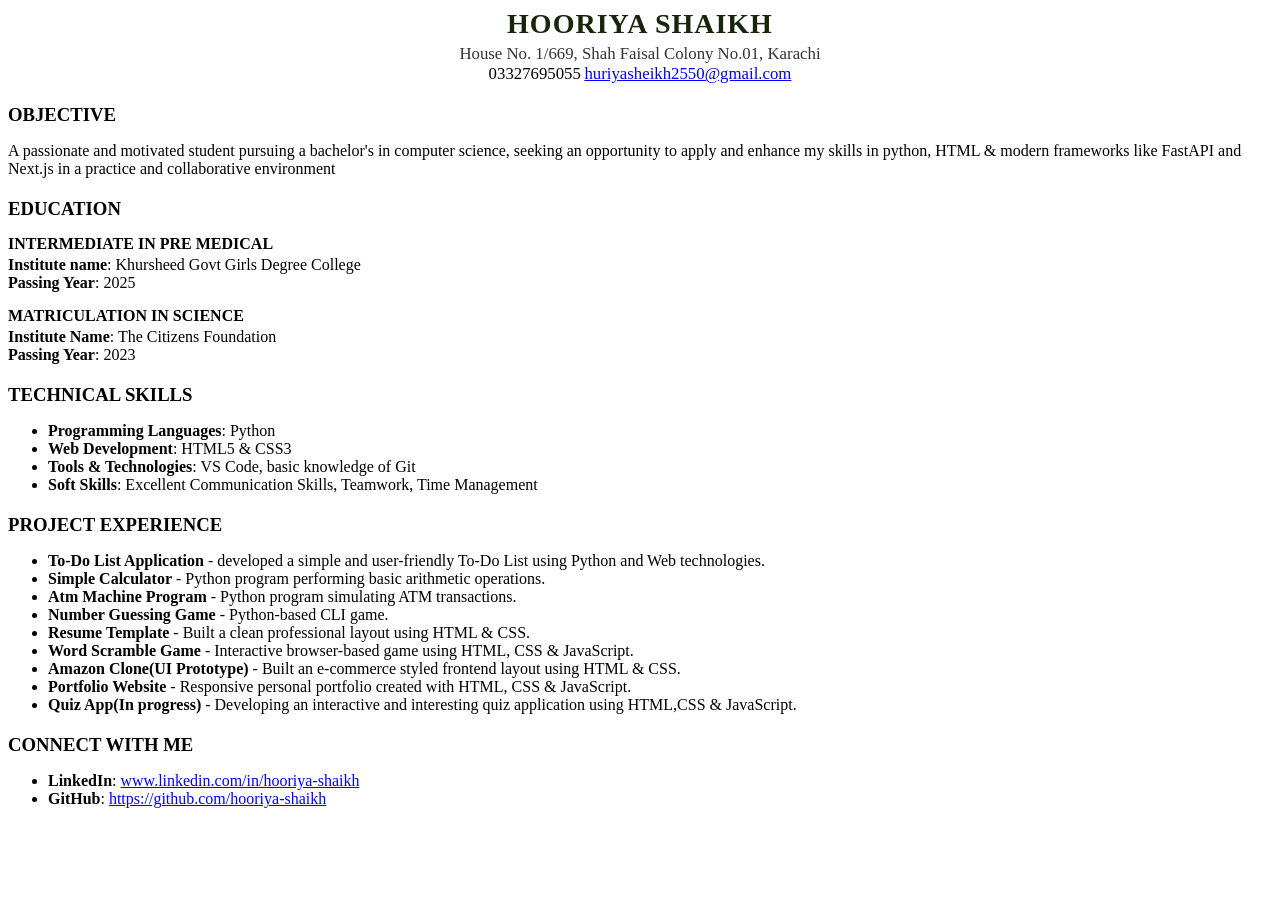
<file: index.html>
<!DOCTYPE html>
<html lang="en">
<head>
    <meta charset="UTF-8">
    <meta name="sampleresume" content="width=, initial-scale=1.0">
    <title>Resume</title>
    <link rel="stylesheet" href="style.css">
</head>
<body>
    <header>
    <h2 class="name">HOORIYA SHAIKH</h2>
    <p class="address">
    <big>House No. 1/669, Shah Faisal Colony No.01, Karachi</big>
    </p>

    
    <p class="contact-me">
        <big>03327695055</big>
        <big><a href="mailto:huriyasheikh@gmail.com" style="color: blue;">huriyasheikh2550@gmail.com</a></big>
    </p>    
    
    </header>
    <article>
        <h3>OBJECTIVE</h3>
        <P>A passionate and motivated student pursuing a bachelor's in computer science,
            seeking an opportunity to apply and enhance my skills in python, HTML & modern frameworks
            like FastAPI and Next.js in a practice and collaborative environment</p>
    </article>
    <article>
        <h3>EDUCATION</h3>
        <h4>INTERMEDIATE IN PRE MEDICAL</h4>
        <b>Institute name</b>: Khursheed Govt Girls Degree College
        <br> 
        <b>Passing Year</b>: 2025
        <br>
        <h4>MATRICULATION IN SCIENCE</h4>
        <b>Institute Name</b>: The Citizens Foundation
        <br>
        <b>Passing Year</b>: 2023
        <br>
        </article>
        <article>
            <h3>TECHNICAL SKILLS</h3>
            <ul>
                <li><b>Programming Languages</b>: Python</li>
                <li><b>Web Development</b>: HTML5 & CSS3</li>
                <li><b>Tools & Technologies</b>: VS Code, basic knowledge of Git</li>
                <li><b>Soft Skills</b>: Excellent Communication Skills, Teamwork, Time Management</li>
            </ul>
        </article>
        <article>
        <h3>PROJECT EXPERIENCE</h3>
            <ul>
                <li><b>To-Do List Application</b> -
                    developed a simple and user-friendly To-Do List using Python and Web technologies.</li>
                <li><b>Simple Calculator</b> - Python program performing basic arithmetic operations.</li>
                <li><b>Atm Machine Program</b> - Python program simulating ATM transactions.</li>
                <li><b>Number Guessing Game</b> - Python-based CLI game.</li>
                <li><b>Resume Template</b> - Built a clean professional layout using HTML & CSS. </li>
                <li><b>Word Scramble Game</b> - Interactive browser-based game using HTML, CSS & JavaScript.</li>
                <li><b>Amazon Clone(UI Prototype)</b> - Built an e-commerce styled frontend layout using HTML & CSS.</li>
                <li><b>Portfolio Website</b> - Responsive personal portfolio created with HTML, CSS & JavaScript.</li>
                <li><b>Quiz App(In progress)</b> - Developing an interactive and interesting quiz application using HTML,CSS & JavaScript.</li>
                
            </ul>
        </article>

        <article>
            <h3>CONNECT WITH ME</h3>
            <ul>
                <li><b>LinkedIn</b>: <a href="https://www.linkedin.com/in/hooriya-shaikh" target="_blank" style="color: blue;">www.linkedin.com/in/hooriya-shaikh</a>    
    </a></li>
                <li><b>GitHub</b>: <a href="https://github.com/hooriya-shaikh" target="_blank" style="color: blue;">https://github.com/hooriya-shaikh</a>
    </p>    
    </a></li>
            </ul>
        </article>
</body>
</html>
</file>
<file: style.css>
/* Name & Contact Center */
.name {
  text-align: center;
  margin: 0;
  font-size: 28px;
  letter-spacing: 1px;
}

.address {
  text-align: center;
  margin-top: 4px;
  margin-bottom: 0;
  font-size: 14px;
  line-height: 1.2;
  color: #333;
}

.contact-me {
  text-align: center;
  margin: 0;
  font-size: 14px;
  line-height: 1.2;
}


/* All Headings Center */
h2 {
  margin-top: 15px;
  margin-bottom: 10px;
  color: #18240b;
}
h3 {
    margin-top: 20px;
    margin-bottom: 2px;
}
h4 {
    margin-top: 15px;
    margin-bottom: 3px;
}
</file>
